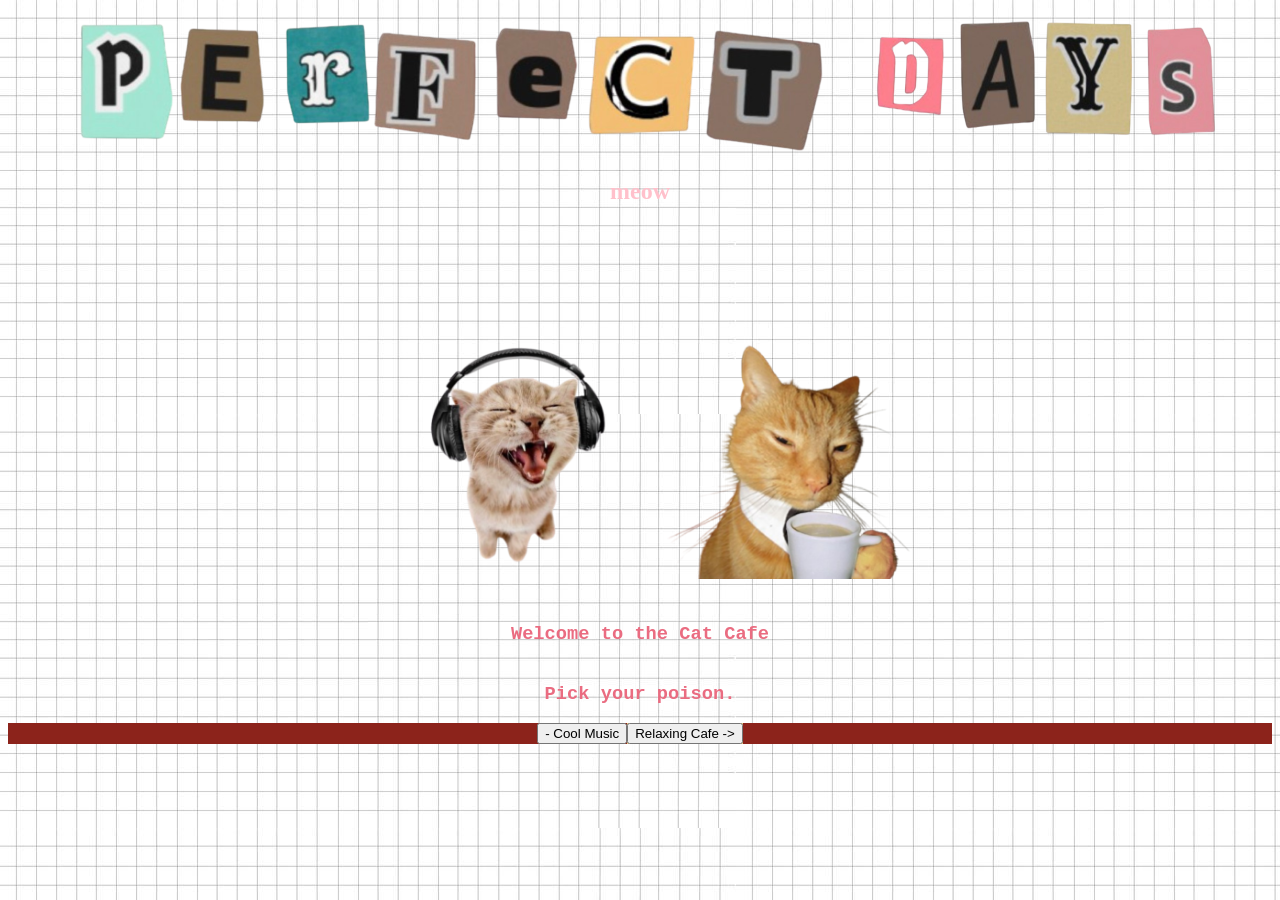
<file: index.html>
<!DOCTYPE html>
<html>
    <head> 
        <link rel="stylesheet" href="style.css" />
        
        <div class = "bigtext">
   
        <img src="perfect.png"
     height="150px"
     width="800px" 
     />

     <img  src="days.png"
     height="150px"
     width="370px" />
    </head>
    </div>
    
    
    <body> 
        
    
  <div class="introtext">
        <h2 style = "color: pink;">meow </h2>
        <h2 style = "color: pink;"> </h2>
        <h2 style = "color: pink;"> </h2>
      
        
  </div>




    <div class="bigcat">
    <img src="catmusic.png" 
        height="300px"
        width="300px" 
     />
   
     <img src="catcafe.png"
        height="275px"
        width="250px"
        />
    </div>


     <h3 style = "color: rgb(234, 108, 129); font-family: 'Courier New', Courier, monospace" >Welcome to the Cat Cafe</h3>
     <h3 style = "color: rgb(234, 108, 129); font-family: 'Courier New', Courier, monospace" >Pick your poison.</h3>
     
     <div class = "musicbutton">
     <a href = "musicday.html"><button type="button">- Cool Music</button></a>
    <div>

     <div class = "cafebutton">
     <a href = "cafeday.html"><button type="button">Relaxing Cafe -></button></a>

     </div>



</body>

</html>
</file>
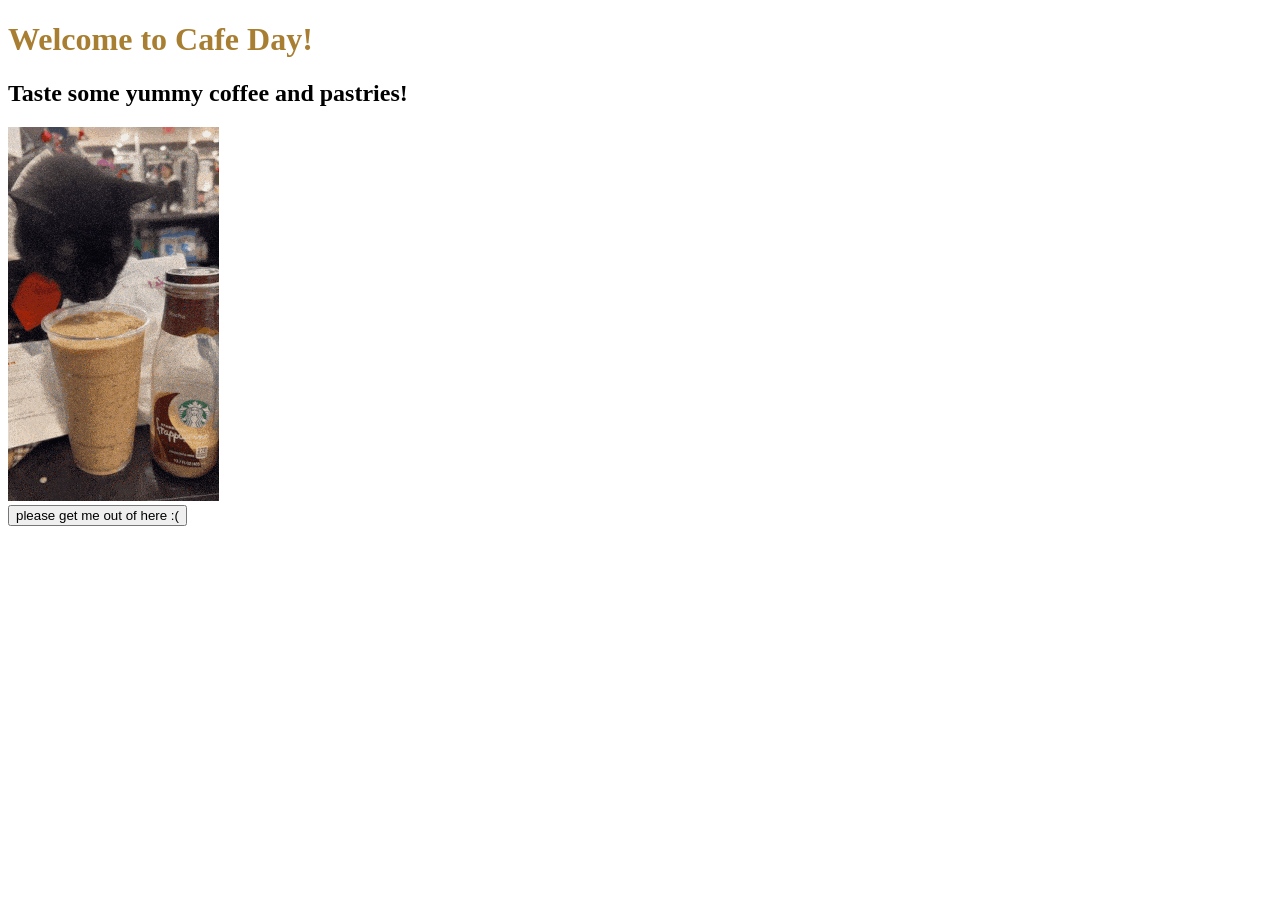
<file: cafeday.html>
<!DOCTYPE html>
<html>
    <body>
        <div class = "header">
        <h1 style = "color: #A87F32">Welcome to Cafe Day!</h1>
        <h2> Taste some yummy coffee and pastries!</h2>
        </div> 
        <img class = "coffeecat" src="coffeecat.gif" 
            height: 300px
            width: 300px
        >
        
        <div class = "button">
            <a href = "index.html"><button>please get me out of here :( </button>
        </div>
    </body>
</html>
</file>
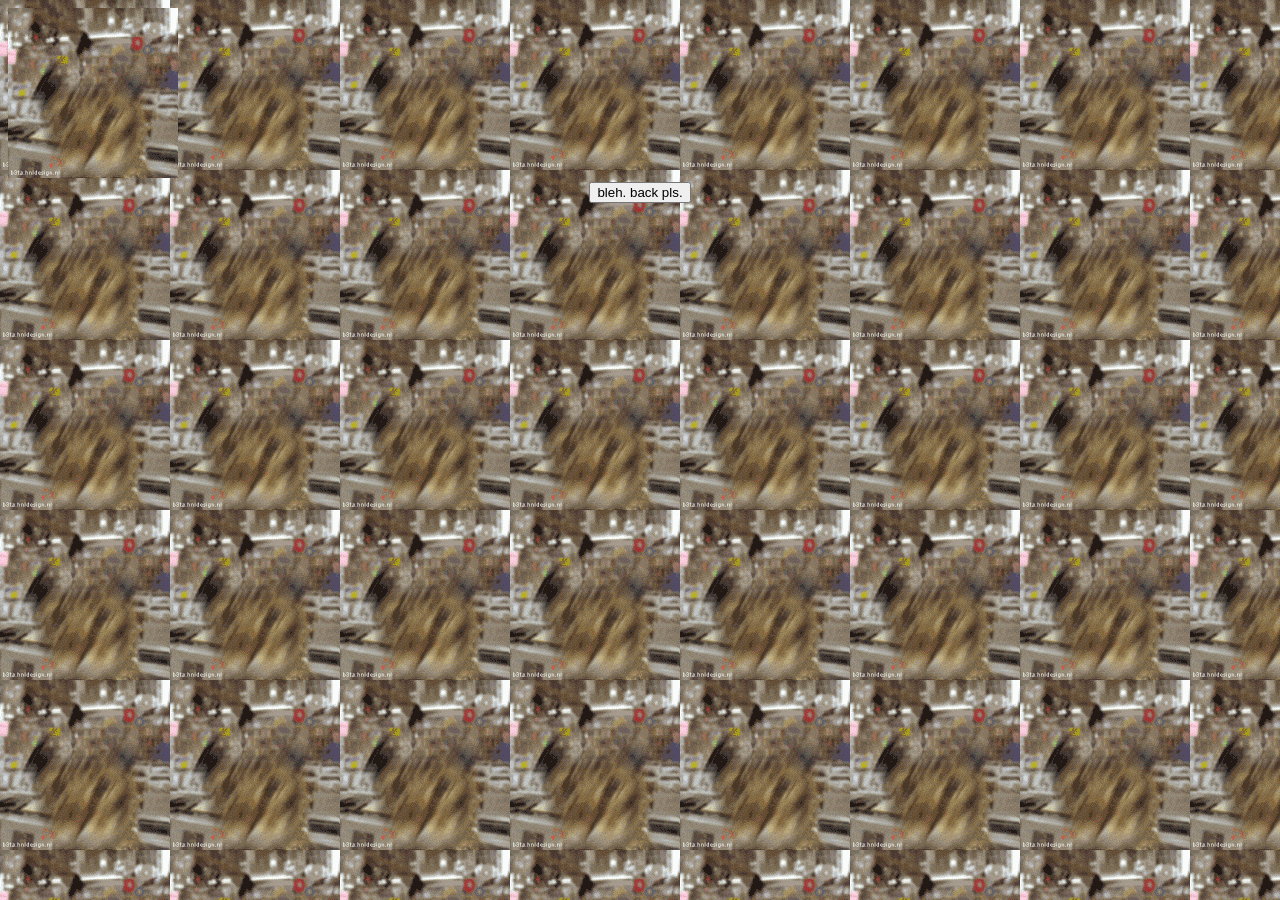
<file: musicday.html>
<!DOCTYPE html>
<html lang="en">
<head>
    
    <link rel="stylesheet" href="stylemusicday.css">
</head>
<body>
    
    <img class="bobcat" src="bobcat.gif">

    <div class="bobbutton">
    <a href = "index.html"><button type="button"> bleh. back pls.</button></a>
    </div>

</body>
</html>
</file>
<file: style.css>
body {
    display:flex;
    justify-content: center;
    text-align: center;
    flex-direction:column;
    width:100;
    height:100;
    
    background-image: url("grid.jpg");
}





.bigcat{
    display:flex;
    justify-content: center;
    text-align: center;
    flex-direction:row;
}

.introtext{
    display:flex;
    flex-direction:column;
    text-align: center;
}
div {
    display:flex;
    justify-content: center;
    text-align: center;
    flex-direction:row;
    
}
@keyframes musicbuttonanimation {
  from {background-color: #8C231B;} /* Dark Red */
  to {background-color: #610E0A;}
}

.musicbutton{
    background-color: #8C231B; /* Dark Red */
    border: none;
    color: white;
}

.cafebutton{
    background-color: #E8C784; /* Light Gold */
    border: none;
    color: black;
}
</file>
<file: stylemusicday.css>
body {
    background-image: url(bobcat.gif);
   
}

.bobbutton{
    display:flex;
    display:column;
    align-items:center;
    justify-content:center;
}
</file>
